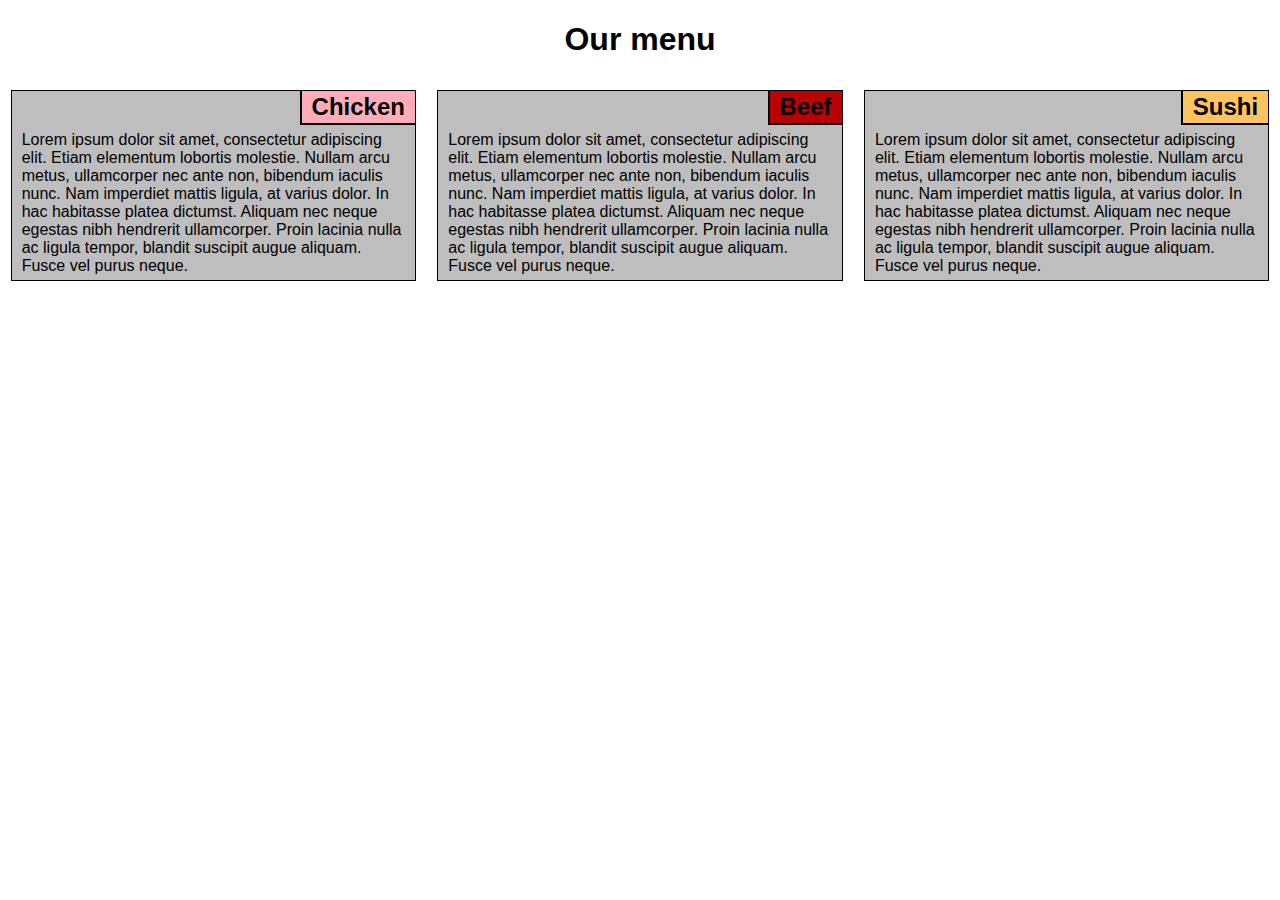
<file: module2-solution/index.html>
<!DOCTYPE html>
<html lang="en">
<head>
    <meta charset="UTF-8">
    <meta name="viewport" content="width=device-width, initial-scale=1.0">
    <meta http-equiv="X-UA-Compatible" content="ie=edge">
    <title>Assignment module 2</title>
    <!--link rel="stylesheet" href="https://github.com/diegobc11/coursera_test/blob/master/module2-solution/css/styles.css"-->
    <link rel="stylesheet" href="css/styles.css">
</head>
<body>
    <h1 id="title">Our menu</h1>
    <div class="container">
        <div class="row">
            <div class="col-lg-4 col-md-6">
                <section><h2 id="menu1">Chicken</h2>
                Lorem ipsum dolor sit amet, consectetur adipiscing elit.
                Etiam elementum lobortis molestie. Nullam arcu metus, ullamcorper
                nec ante non, bibendum iaculis nunc. Nam imperdiet mattis ligula,
                at varius dolor. In hac habitasse platea dictumst. Aliquam nec
                neque egestas nibh hendrerit ullamcorper. Proin lacinia nulla
                ac ligula tempor, blandit suscipit augue aliquam. Fusce vel purus neque.
                </section>                
            </div>
            <div class="col-lg-4 col-md-6">
                <section><h2 id="menu2">Beef</h2>
                Lorem ipsum dolor sit amet, consectetur adipiscing elit.
                Etiam elementum lobortis molestie. Nullam arcu metus, ullamcorper
                nec ante non, bibendum iaculis nunc. Nam imperdiet mattis ligula,
                at varius dolor. In hac habitasse platea dictumst. Aliquam nec
                neque egestas nibh hendrerit ullamcorper. Proin lacinia nulla
                ac ligula tempor, blandit suscipit augue aliquam. Fusce vel purus neque.    
                </section>    
            </div>
            <div class="col-lg-4 col-md-12">
                <section><h2 id="menu3">Sushi</h2>
                Lorem ipsum dolor sit amet, consectetur adipiscing elit.
                Etiam elementum lobortis molestie. Nullam arcu metus, ullamcorper
                nec ante non, bibendum iaculis nunc. Nam imperdiet mattis ligula,
                at varius dolor. In hac habitasse platea dictumst. Aliquam nec
                neque egestas nibh hendrerit ullamcorper. Proin lacinia nulla
                ac ligula tempor, blandit suscipit augue aliquam. Fusce vel purus neque.            
                </section>
            </div>
        </div>
    </div>
</body>
</html>
</file>
<file: module2-solution/css/styles.css>
* {
  box-sizing:border-box;
}
body {
    font-family: Arial, Helvetica, sans-serif;    
    background-color: white;
    margin:0px;
    padding:0px;
}
#title {
    text-align:center;
    color: black;
}
.row {
  width: 100%;
}
section {  
  border: 1.5px solid black;
  background-color: rgb(190, 190, 190);
  margin:10px;
  margin-right: auto;
  margin-left: auto;
  font-family: Helvetica;
  color: black;  
  position:relative;
  width:95%;
  padding: 40px 10px 5px 10px;
}
#menu1 {
  background-color: rgb(255, 172, 186);
  text-align:center;    
  padding: 2px 10px 2px 10px;
  border: 2px solid black;
  border-top-width: 0px;
  border-right-width: 0px;
  position:absolute;
  margin:0px;
  top: 0;
  right: 0px;

}
#menu2 {
  background-color: rgb(187, 2, 2);
  text-align:center;    
  padding: 2px 10px 2px 10px;
  border: 2px solid black;
  border-top-width: 0px;
  border-right-width: 0px;
  position:absolute;
  margin:0px;
  top: 0;
  right: 0px;

}
#menu3 {
  background-color: rgb(252, 196, 94);
  text-align:center;    
  padding: 2px 10px 2px 10px;
  border: 2px solid black;
  border-top-width: 0px;
  border-right-width: 0px;
  position:absolute;
  margin:0px;
  top: 0;
  right: 0px;
}
/* laptop/desktop */
@media (min-width: 992px) {
    .col-lg-1, .col-lg-2, .col-lg-3, .col-lg-4, .col-lg-5, .col-lg-6, .col-lg-7, .col-lg-8, .col-lg-9, .col-lg-10, .col-lg-11, .col-lg-12 {
      float: left;
    }
    .col-lg-1 {
      width: 8.33%;
    }
    .col-lg-2 {
      width: 16.66%;
    }
    .col-lg-3 {
      width: 25%;
    }
    .col-lg-4 {
      width: 33.33%;
    }
    .col-lg-5 {
      width: 41.66%;
    }
    .col-lg-6 {
      width: 50%;
    }
    .col-lg-7 {
      width: 58.33%;
    }
    .col-lg-8 {
      width: 66.66%;
    }
    .col-lg-9 {
      width: 74.99%;
    }
    .col-lg-10 {
      width: 83.33%;
    }
    .col-lg-11 {
      width: 91.66%;
    }
    .col-lg-12 {
      width: 100%;
    }
}
/* tablets */
@media (min-width: 768px) and (max-width: 991px) {
    .col-md-1, .col-md-2, .col-md-3, .col-md-4, .col-md-5, .col-md-6, .col-md-7, .col-md-8, .col-md-9, .col-md-10, .col-md-11, .col-md-12 {
      float: left;
    }
    .col-md-1 {
      width: 8.33%;
    }
    .col-md-2 {
      width: 16.66%;
    }
    .col-md-3 {
      width: 25%;
    }
    .col-md-4 {
      width: 33.33%;
    }
    .col-md-5 {
      width: 41.66%;
    }
    .col-md-6 {
      width: 50%;
    }
    .col-md-7 {
      width: 58.33%;
    }
    .col-md-8 {
      width: 66.66%;
    }
    .col-md-9 {
      width: 74.99%;
    }
    .col-md-10 {
      width: 83.33%;
    }
    .col-md-11 {
      width: 91.66%;
    }
    .col-md-12 {
      width: 100%;
    }
}
</file>
